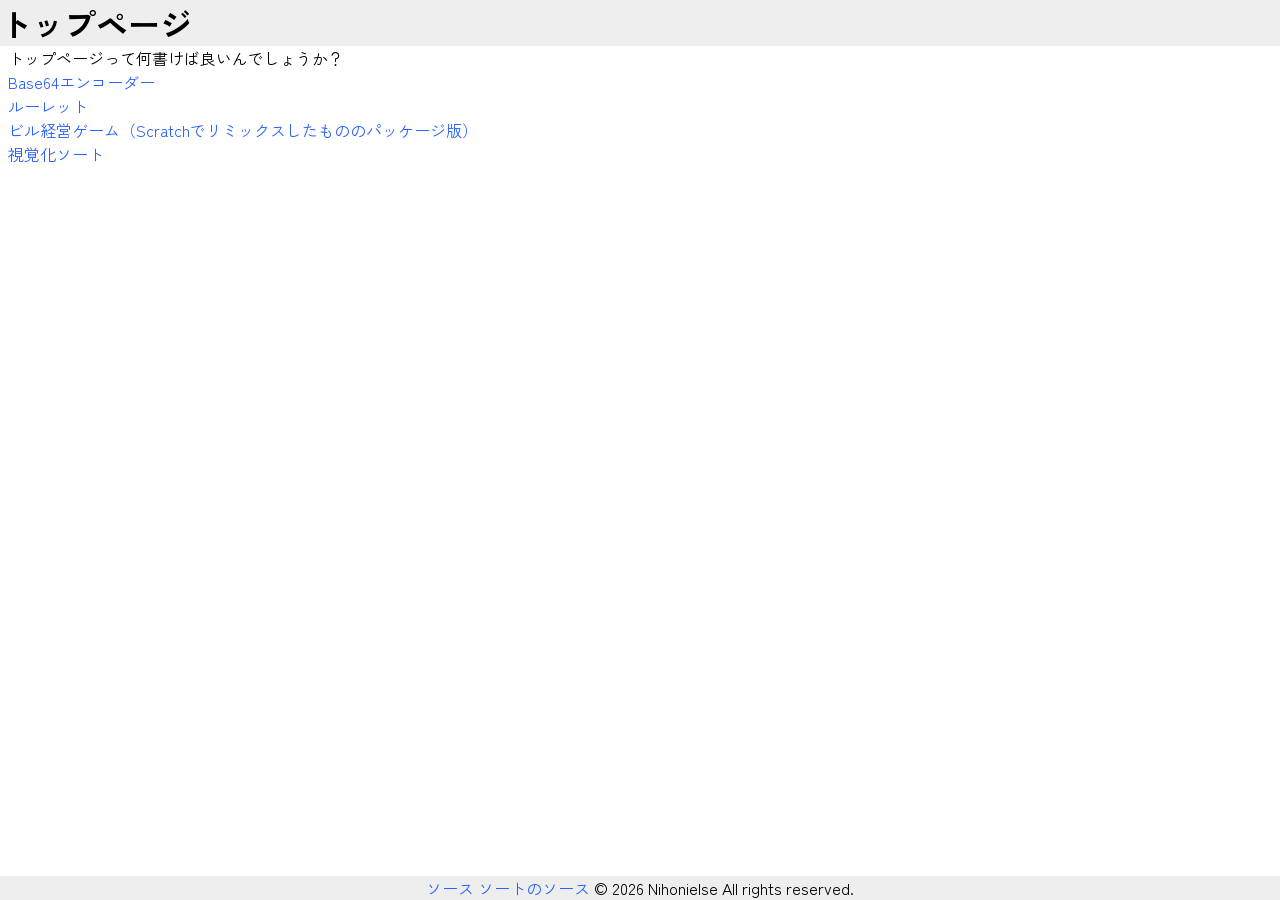
<file: index.html>
<!doctype html>
<html lang="ja">
	<head>
		<meta charset="utf-8" />
		<meta name="viewport" content="width=device-width" />
		<meta
			name="description"
			content="Nihonielseのサイトです。良ければ見ていってください。"
		/>
		<title>トップページ</title>
		<link rel="stylesheet" href="/main-style.css" />
		<link rel="icon" href="/favicon.ico" sizes="32x32" />
	</head>

	<body>
		<h1>トップページ</h1>
		<div id="LeftSpace">
			<header>
				<noscript>このサイトはJavascriptを使用しています。</noscript>
			</header>
			<main>
				トップページって何書けば良いんでしょうか？
				<br />
				<a href="base64-encode/">Base64エンコーダー</a>
				<br />
				<a href="roulette/">ルーレット</a>
				<br />
				<a href="building/" target="_blank"
					>ビル経営ゲーム（Scratchでリミックスしたもののパッケージ版）</a
				>
				<br />
				<a href="https://sorts.nihoel.f5.si" target="_blank"
					>視覚化ソート</a
				>
			</main>
		</div>
		<footer>
			<a href="https://github.com/Nihonielse/main" target="_blank">ソース</a>
			<a href="https://github.com/Nihonielse/sorts" target="_blank"
				>ソートのソース</a
			>
			&copy; 2026 Nihonielse All rights reserved.
		</footer>
	</body>
</html>
</file>
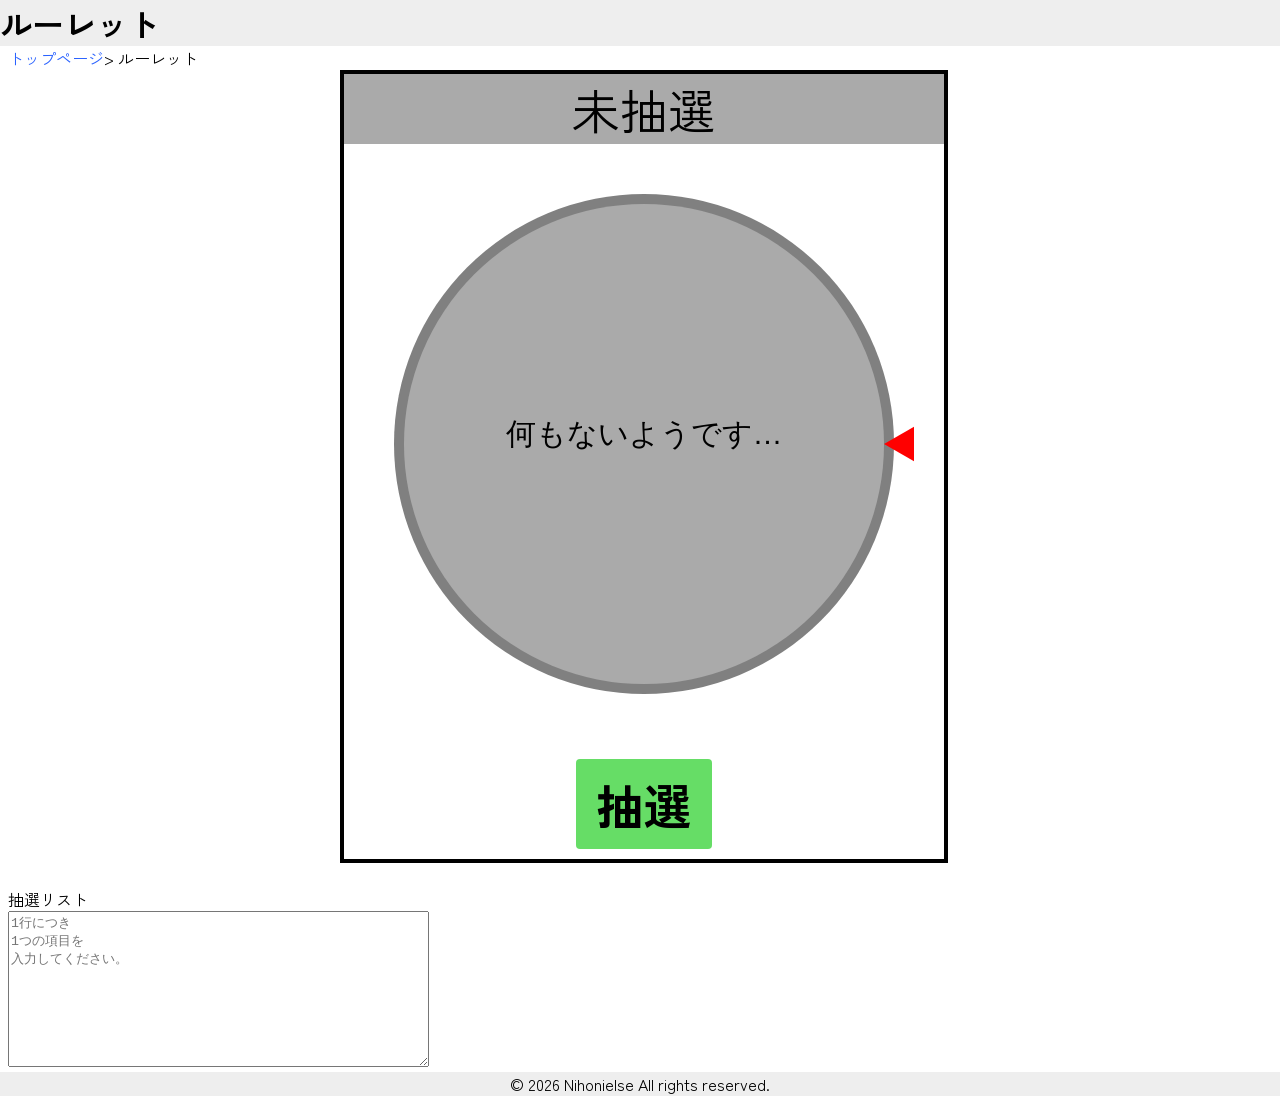
<file: roulette/index.html>
<!doctype html>
<html lang="ja">
	<head>
		<meta charset="utf-8" />
		<meta name="viewport" content="width=device-width" />
		<meta
			name="description"
			content="Nihonielseのサイトです。良ければ見ていってください。"
		/>
		<title>ルーレット</title>
		<link rel="stylesheet" href="/main-style.css" />
		<link rel="stylesheet" href="./style.css" />
		<link rel="icon" href="/favicon.ico" sizes="32x32" />
	</head>
	<body>
		<h1>ルーレット</h1>
		<div id="LeftSpace">
			<header>
				<ol id="Breadcrumb">
					<li><a href="/">トップページ</a></li>
					<li>ルーレット</li>
				</ol>
			</header>
			<noscript>このサイトはJavascriptを使用しています。</noscript>
			<main>
				<div id="RouletteMain">
					<div id="Roulette_Result">未抽選</div>
					<canvas width="600" height="600" id="roulette"></canvas>
					<button id="roulette_spin">抽選</button>
				</div>
				<br />
				抽選リスト
				<br />
				<textarea
					id="roulette_items"
					rows="10"
					cols="50"
					placeholder="1行につき
1つの項目を
入力してください。"
				></textarea>
			</main>
		</div>
		<footer>&copy; 2026 Nihonielse All rights reserved.</footer>
	</body>
	<script src="./script.js"></script>
</html>
</file>
<file: main-style.css>
@charset "utf-8";

/* フォント設定のインポート */
@import url('https://fonts.googleapis.com/css2?family=Zen+Kaku+Gothic+New&display=swap');

html {
	font-family: 'Zen Kaku Gothic New', sans-serif;
}

body {
	margin: 0;
	padding: 0;
	height: 100vh;
}

.hidden,
[hidden] {
	display: none;
}

a {
	color: #2a62ff;
	text-decoration: none;
}

a:visited {
	color: #2a62ff;
}

a:hover {
	color: #2f1aff;
}

h1 {
	margin: 0;
	padding: 0;
	background-color: #eee;
}

div#LeftSpace {
	margin-left: 8px;
}

footer {
	position: sticky;
	top: 100vh;
	background-color: #eee;
	text-align: center;
}

ol#Breadcrumb {
	list-style-type: none;
	margin: 0;
	padding: 0;
}

ol#Breadcrumb li {
	display: inline-block;
}

ol#Breadcrumb li::after {
	content: ' >';
	display: inline-block;
}

ol#Breadcrumb li:last-child::after {
	content: '';
}

input {
	padding: 2px;
	border: 2px solid #c0c0c0;
	border-radius: 4px;
}

input[type="submit"] {
	background-color: #25a5ff;
	color: #ffffff;
	padding: 4px;
}

input[type="submit"]:hover {
	background-color: #1546ee;
	color: #fefefe;
}

input[type="file"] {
	display: none;
}

button,
label:has(input[type="file"]) {
	background-color: #e9e9ed;
	color: #000000;
	display: inline-block;
	padding: 2px;
	border: 1px solid #8f8f9d;
	border-radius: 4px;
	font-family: 'Zen Kaku Gothic New', sans-serif;
}

button:hover,
label:has(input[type="file"]):hover {
	background-color: #d0d0d7;
}

button:active,
label:has(input[type="file"]):active {
	background-color: #b1b1b9;
}

textarea.noresize {
	resize: none;
}

@media (prefers-color-scheme: dark) {
	body {
		background-color: #222222;
		color: #ffffff;
	}

	h1,
	footer {
		background-color: #555555;
	}

	a,
	a:visited {
		color: #6e5ffc;
	}

	a:hover {
		color: #9d93ff;
	}

	footer a,
	footer a:visited {
		color: #1229c9;
	}

	footer a:hover {
		color: #2f3fc5;
	}

	textarea,
	input {
		background-color: #151515;
		color: #ffffff;
	}

	button,
	label:has(input[type="file"]) {
		background-color: #303030;
		color: #ffffff;
	}

	button:hover,
	label:has(input[type="file"]):hover {
		background-color: #606060;
	}

	button:active,
	label:has(input[type="file"]):active {
		background-color: #454545;
	}

}
</file>
<file: roulette/style.css>
#RouletteMain {
	width: 600px;
	margin: 0 auto;
	background-color: #ffffff;
	border: 4px solid #000000;
}

#Roulette_Result {
	width: 600px;
	text-align: center;
	background-color: #aaaaaa;
	font-size: 3em;
	color: #000000;
	transition: background-color 1s ease;
}

#roulette_spin {
	display: block;
	margin: 10px auto;
	font-size: 3em;
	font-weight: bold;
	padding: 10px 20px;
	background-color: #66dd66;
	color: #000000;
	border: none;
	cursor: pointer;
}

#roulette_spin:hover {
	background-color: #33aa33;
}
</file>
